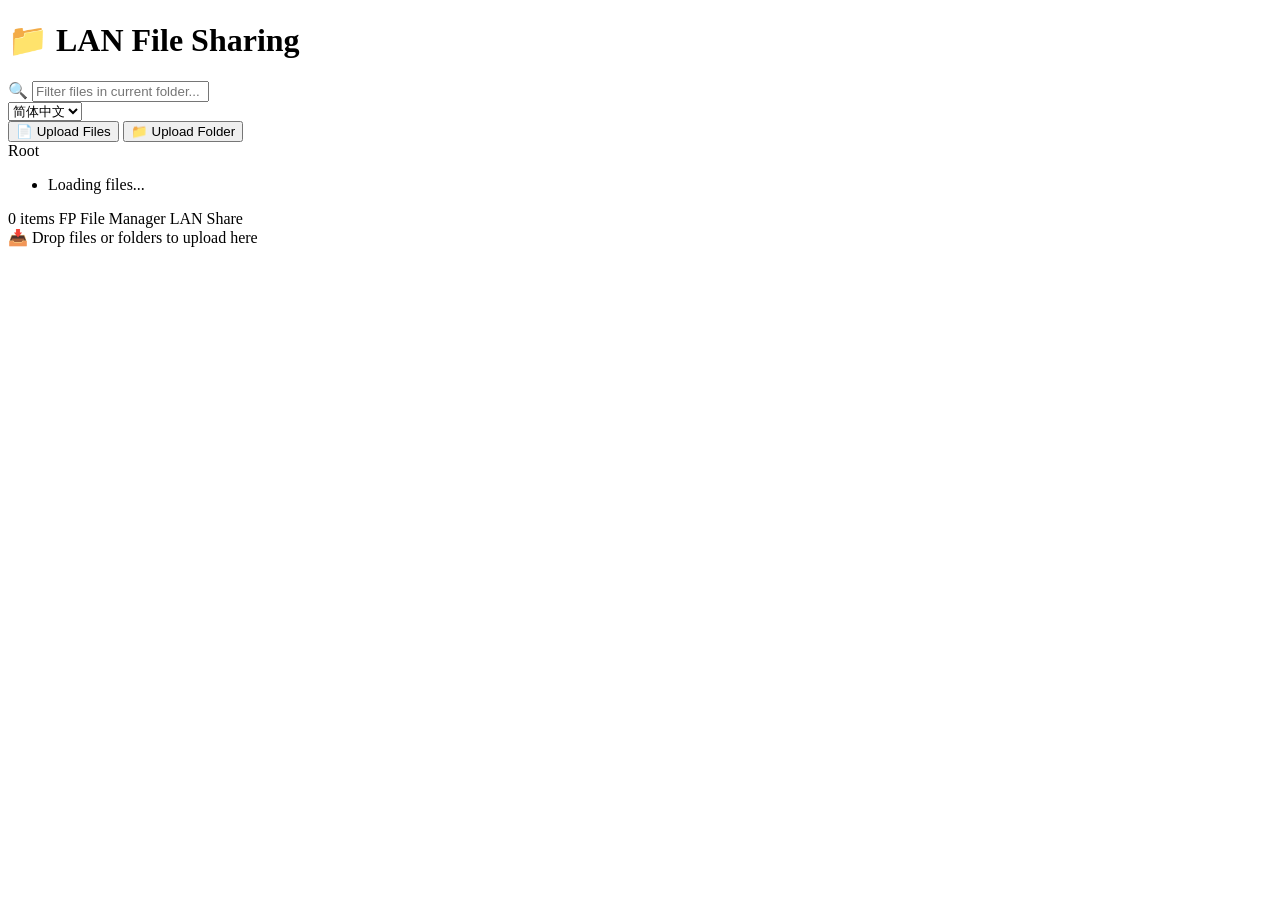
<file: rust/crates/fm-server/assets/index.html>
<!DOCTYPE html>
<html lang="__HTML_LANG__" data-server-lang="__SERVER_LANG__">
<head>
    <meta charset="utf-8">
    <meta name="viewport" content="width=device-width, initial-scale=1">
    <title>FP File Manager - LAN File Sharing</title>
    <style>
/*__APP_CSS__*/
    </style>
</head>
<body>
    <div class="container">
        <header>
            <h1 id="page-title">📁 LAN File Sharing</h1>
            <div class="header-right">
                <div class="search-box">
                    <span class="search-icon">🔍</span>
                    <input type="text" id="filter-input" class="search-input" placeholder="Filter files in current folder..." />
                </div>
                <select id="lang-select" class="lang-select" aria-label="Language">
                    <option value="zh">简体中文</option>
                    <option value="en">English</option>
                    <option value="ja">日本語</option>
                </select>
                <div class="upload-buttons" id="upload-buttons">
                    <button class="btn-primary" id="btn-upload-file" title="Upload files">
                        <span id="btn-upload-file-text">📄 Upload Files</span>
                    </button>
                    <button class="btn-secondary" id="btn-upload-folder" title="Upload folder recursively">
                        <span id="btn-upload-folder-text">📁 Upload Folder</span>
                    </button>
                    <input type="file" id="file-input" multiple style="display:none;" />
                    <input type="file" id="folder-input" webkitdirectory directory multiple style="display:none;" />
                </div>
            </div>
        </header>

        <div class="upload-status" id="upload-status" style="display:none;">
            <div class="upload-status-info">
                <span id="upload-status-text">Uploading...</span>
                <span id="upload-status-percent">0%</span>
            </div>
            <div class="progress-bar">
                <div class="progress-fill" id="progress-fill"></div>
            </div>
        </div>

        <div class="breadcrumb" id="breadcrumb-bar">
            <span class="breadcrumb-item" data-path="" id="breadcrumb-root">Root</span>
        </div>

        <ul class="file-list" id="file-list">
            <li class="empty-state" id="loading-state">Loading files...</li>
        </ul>

        <div class="footer-info">
            <span id="item-count-text">0 items</span>
            <span>FP File Manager LAN Share</span>
        </div>
    </div>

    <div id="drop-overlay" class="drop-overlay">
        <div class="drop-overlay-box">
            <span class="drop-icon">📥</span>
            <span class="drop-text" id="drop-overlay-text">Drop files or folders to upload here</span>
        </div>
    </div>

    <script>
window.__FM_I18N__ = /*__I18N_JSON__*/;
/*__APP_JS__*/
    </script>
</body>
</html>
</file>
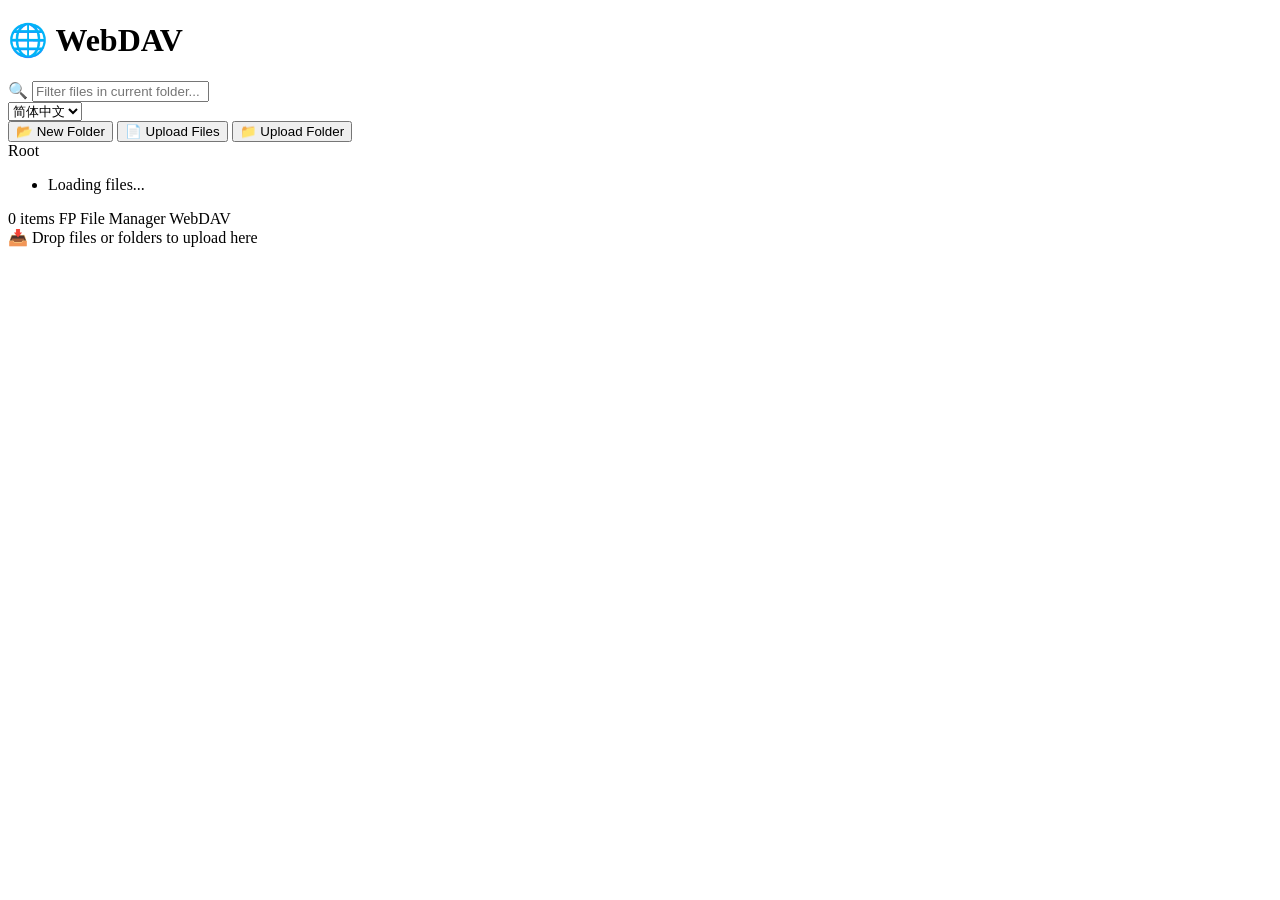
<file: rust/crates/fm-server/assets/webdav_index.html>
<!DOCTYPE html>
<html lang="__HTML_LANG__" data-server-lang="__SERVER_LANG__">
<head>
    <meta charset="utf-8">
    <meta name="viewport" content="width=device-width, initial-scale=1">
    <title>FP File Manager - WebDAV</title>
    <style>
/*__APP_CSS__*/
.btn-danger-ghost {
    padding: 4px 8px;
    border-radius: 6px;
    background: transparent;
    color: #ef4444;
    border: 1px solid rgba(239, 68, 68, 0.35);
    font-size: 12px;
    font-weight: 500;
    cursor: pointer;
    transition: all 0.15s;
}
.btn-danger-ghost:hover {
    background: rgba(239, 68, 68, 0.12);
}
    </style>
</head>
<body>
    <div class="container">
        <header>
            <h1 id="page-title">🌐 WebDAV</h1>
            <div class="header-right">
                <div class="search-box">
                    <span class="search-icon">🔍</span>
                    <input type="text" id="filter-input" class="search-input" placeholder="Filter files in current folder..." />
                </div>
                <select id="lang-select" class="lang-select" aria-label="Language">
                    <option value="zh">简体中文</option>
                    <option value="en">English</option>
                    <option value="ja">日本語</option>
                </select>
                <div class="upload-buttons" id="upload-buttons">
                    <button class="btn-secondary" id="btn-new-folder" title="New Folder">
                        <span id="btn-new-folder-text">📂 New Folder</span>
                    </button>
                    <button class="btn-primary" id="btn-upload-file" title="Upload Files">
                        <span id="btn-upload-file-text">📄 Upload Files</span>
                    </button>
                    <button class="btn-secondary" id="btn-upload-folder" title="Upload Folder">
                        <span id="btn-upload-folder-text">📁 Upload Folder</span>
                    </button>
                    <input type="file" id="file-input" multiple style="display:none;" />
                    <input type="file" id="folder-input" webkitdirectory directory multiple style="display:none;" />
                </div>
            </div>
        </header>

        <div class="upload-status" id="upload-status" style="display:none;">
            <div class="upload-status-info">
                <span id="upload-status-text">Uploading...</span>
                <span id="upload-status-percent">0%</span>
            </div>
            <div class="progress-bar">
                <div class="progress-fill" id="progress-fill"></div>
            </div>
        </div>

        <div class="breadcrumb" id="breadcrumb-bar">
            <span class="breadcrumb-item" data-path="" id="breadcrumb-root">Root</span>
        </div>

        <ul class="file-list" id="file-list">
            <li class="empty-state" id="loading-state">Loading files...</li>
        </ul>

        <div class="footer-info">
            <span id="item-count-text">0 items</span>
            <span>FP File Manager WebDAV</span>
        </div>
    </div>

    <div id="drop-overlay" class="drop-overlay">
        <div class="drop-overlay-box">
            <span class="drop-icon">📥</span>
            <span class="drop-text" id="drop-overlay-text">Drop files or folders to upload here</span>
        </div>
    </div>

    <script>
/*__WEBDAV_APP_JS__*/
    </script>
</body>
</html>
</file>
